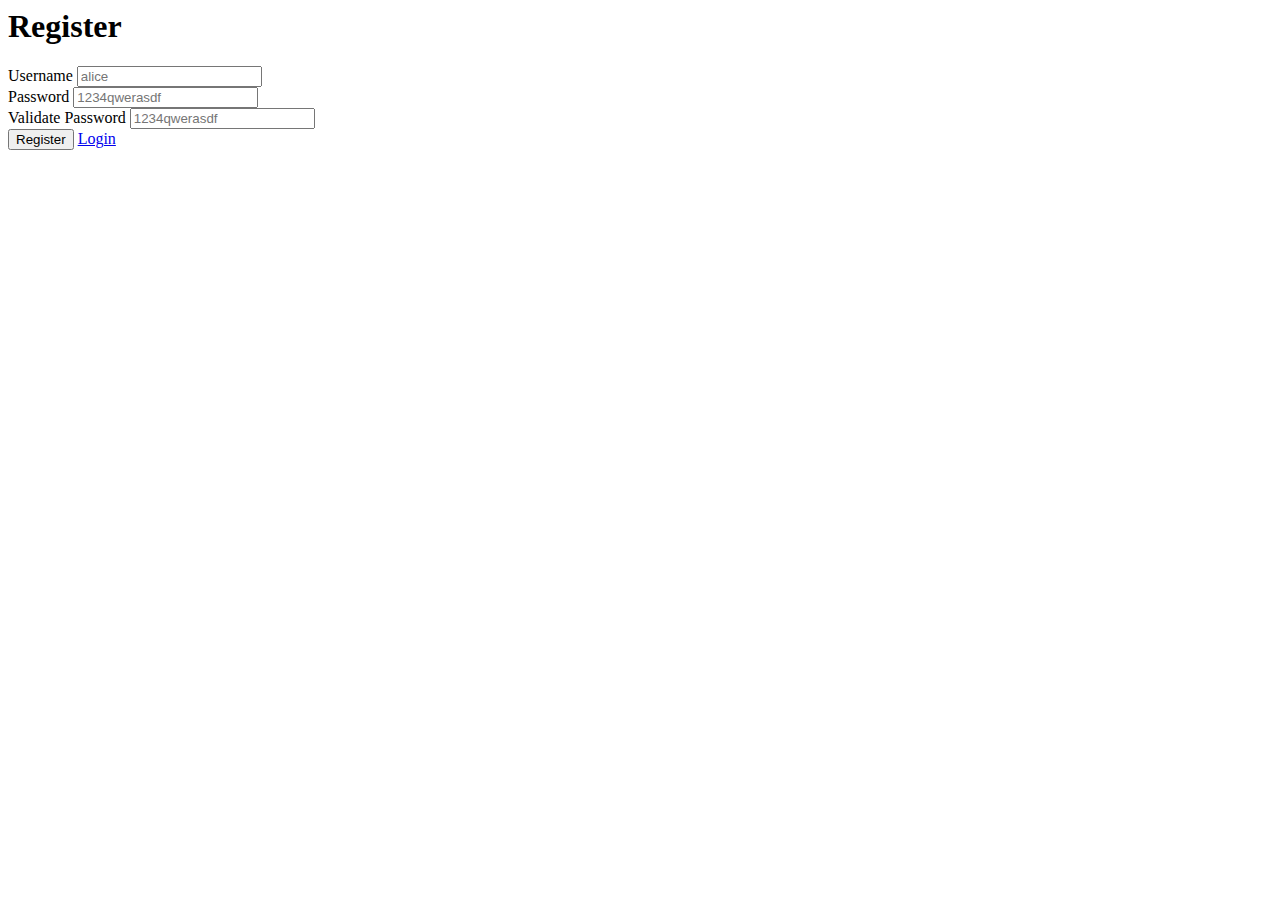
<file: src/main/webapp/register.template.client.html>
<html>
    <head>
        <title>Registration Page</title>
    </head>
    <body>
        <h1>Register</h1>

        <div>
            <label for="username">
                Username
            </label>
            <input type="text"
                   placeholder="alice"
                   id="username"/>
        </div>

        <div>
            <label for="password">
                Password
            </label>
            <input type="password"
                   placeholder="1234qwerasdf"
                   id="password"/>
        </div>

        <div>
            <label for="password2">
                Validate Password
            </label>
            <input type="password"
                   placeholder="1234qwerasdf"
                   id="password2"/>
        </div>
        <button id="registerBtn">
            Register
        </button>
        <a href="login.template.client.html">
            Login
        </a>

        <script
                src="https://code.jquery.com/jquery-3.3.1.min.js"
                integrity="sha256-FgpCb/KJQlLNfOu91ta32o/NMZxltwRo8QtmkMRdAu8="
                crossorigin="anonymous"></script>

        <script src="register.controller.client.js"></script>

    </body>
</html>
</file>
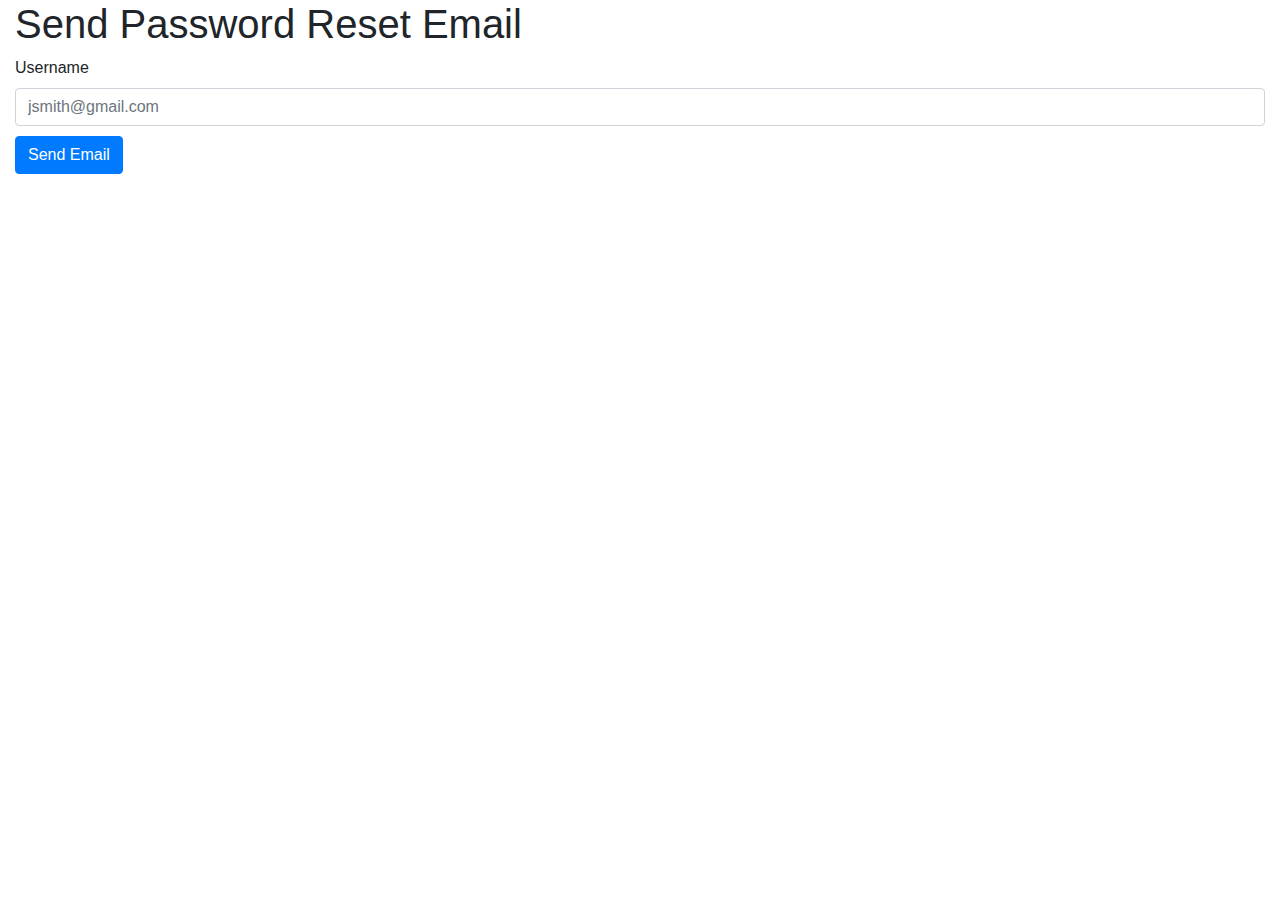
<file: src/main/webapp/jquery/components/email/email.template.client.html>
<!DOCTYPE html>
<html lang="en">
<head>
    <meta charset="UTF-8">
    <title>Send Password Reset Email</title>

    <link href="https://stackpath.bootstrapcdn.com/bootstrap/4.1.1/css/bootstrap.min.css"
          rel="stylesheet">
    <link href="../../../styles.css" rel="stylesheet">
    <script
            src="https://ajax.googleapis.com/ajax/libs/jquery/3.3.1/jquery.min.js"></script>
</head>
<body>

<div class="container-fluid">
    <h1>Send Password Reset Email</h1>

    <div>
        <label for="email">
            Username
        </label>
        <input type="text"
               class="form-control"
               placeholder="jsmith@gmail.com"
               id="email"/>
    </div>

    <button type="button" class="btn btn-primary" id="emailBtn">
        Send Email
    </button>
</div>

</body>
</html>
</file>
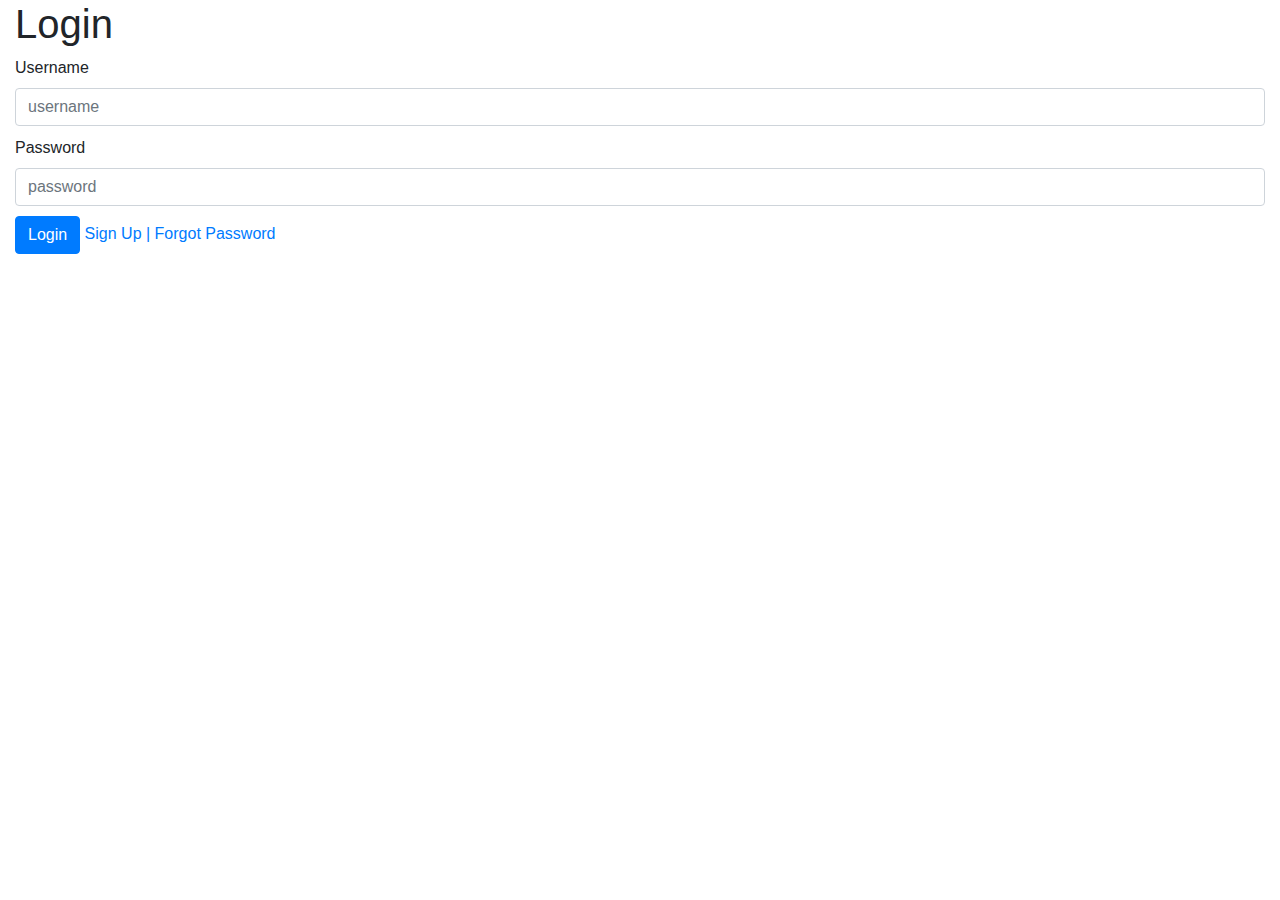
<file: src/main/webapp/jquery/components/login/login.template.client.html>
<!DOCTYPE html>
<html>
<head>
    <meta charset="UTF-8">
    <title>Login</title>
    <link href="https://stackpath.bootstrapcdn.com/bootstrap/4.1.1/css/bootstrap.min.css"
          rel="stylesheet">
    <link href="../../../styles.css" rel="stylesheet">
    <script
            src="https://ajax.googleapis.com/ajax/libs/jquery/3.3.1/jquery.min.js"></script>
</head>
<body>
    <div class="container-fluid">
        <h1>Login</h1>

        <div>
            <label for="username">
                Username
            </label>
            <input type="text"
                   class="form-control"
                   placeholder="username"
                   id="username"/>
        </div>

        <div>
            <label for="password">
                Password
            </label>
            <input type="password"
                   class="form-control"
                   placeholder="password"
                   id="password"/>
        </div>
        <div>
            <button type="button" class="btn btn-primary" id="loginBtn">
                Login
            </button>

            <a href="../registration/register.template.client.html">
            Sign Up |
            </a>

            <a href="../email/email.template.client.html">
                Forgot Password
            </a>

        </div>
    </div>
    <script src="../services/user.service.client.js"></script>
    <script src="login.controller.client.js"></script>
</body>
</html>
</file>
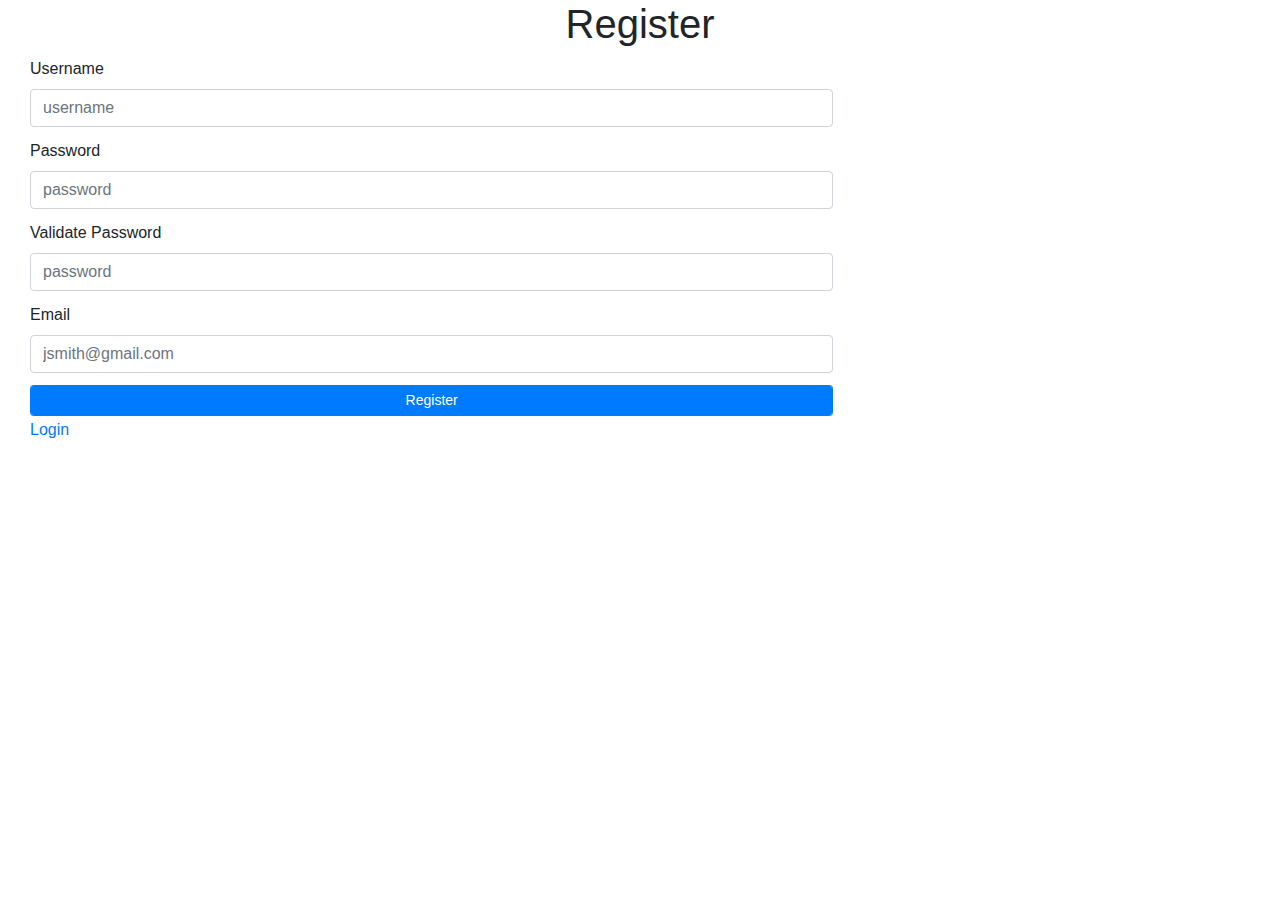
<file: src/main/webapp/jquery/components/registration/register.template.client.html>
<!DOCTYPE html>
<html>
<head>
    <meta charset="UTF-8">
    <title>Registration Page</title>
    <link href="https://stackpath.bootstrapcdn.com/bootstrap/4.1.1/css/bootstrap.min.css"
          rel="stylesheet">
    <link href="../../../styles.css" rel="stylesheet">
</head>
<body>
<div class="container-fluid">
    <div class="row">
        <div class="col-sm-2"></div>
        <h1 class="col-sm-8 text-center">Register</h1>
        <div class="col-sm-2 text-right"></div>
    </div>

    <div>
        <div class="col-sm-2"></div>
        <div class="col-sm-8">
            <label for="username" >
                Username
            </label>
            <input type="text"
                   placeholder="username"
                   class="form-control"
                   id="username"/>
        </div>
        <div class="col-sm-2"></div>
    </div>
    <div>
        <div class="col-sm-2"></div>
        <div class="col-sm-8">
            <label for="password">Password</label>
            <input type="password"
                   placeholder="password"
                   class="form-control"
                   id="password"/>
        </div>
        <div class="col-sm-2"></div>
    </div>

    <div>
        <div class="col-sm-2"></div>
        <div class="col-sm-8">
            <label for="password2">
                Validate Password
            </label>
            <input type="password"
                   placeholder="password"
                   class="form-control"
                   id="password2"/>
        </div>
        <div class="col-sm-2"></div>
    </div>

    <div>
        <div class="col-sm-2"></div>
        <div class="col-sm-8">
            <label for="email">
                Email
            </label>
            <input type="text"
                   placeholder="jsmith@gmail.com"
                   class="form-control"
                   id="email"/>
        </div>
        <div class="col-sm-2"></div>
    </div>


    <div class="col-sm-2"></div>
    <div class="col-sm-8 center-block">
        <button id="registerBtn" type="button" class="btn btn-primary btn-sm form-control">
            Register
        </button>
    </div>
    <div class="col-sm-2"></div>
    <div class="col-sm-2"></div>
    <div class="col-sm-8 text-left center-block">
        <a href="../login/login.template.client.html">
            Login
        </a>
    </div>
    <div class="col-sm-2"></div>

    <script
            src="https://code.jquery.com/jquery-3.3.1.min.js"
            integrity="sha256-FgpCb/KJQlLNfOu91ta32o/NMZxltwRo8QtmkMRdAu8="
            crossorigin="anonymous"></script>

    <script src="../services/user.service.client.js"></script>
    <script src="register.controller.client.js"></script>
</div>

</body>
</html>
</file>
<file: src/main/webapp/styles.css>
input {
    margin-bottom: 10px;
    text-align: left;
    font-size: smaller;
}
</file>
